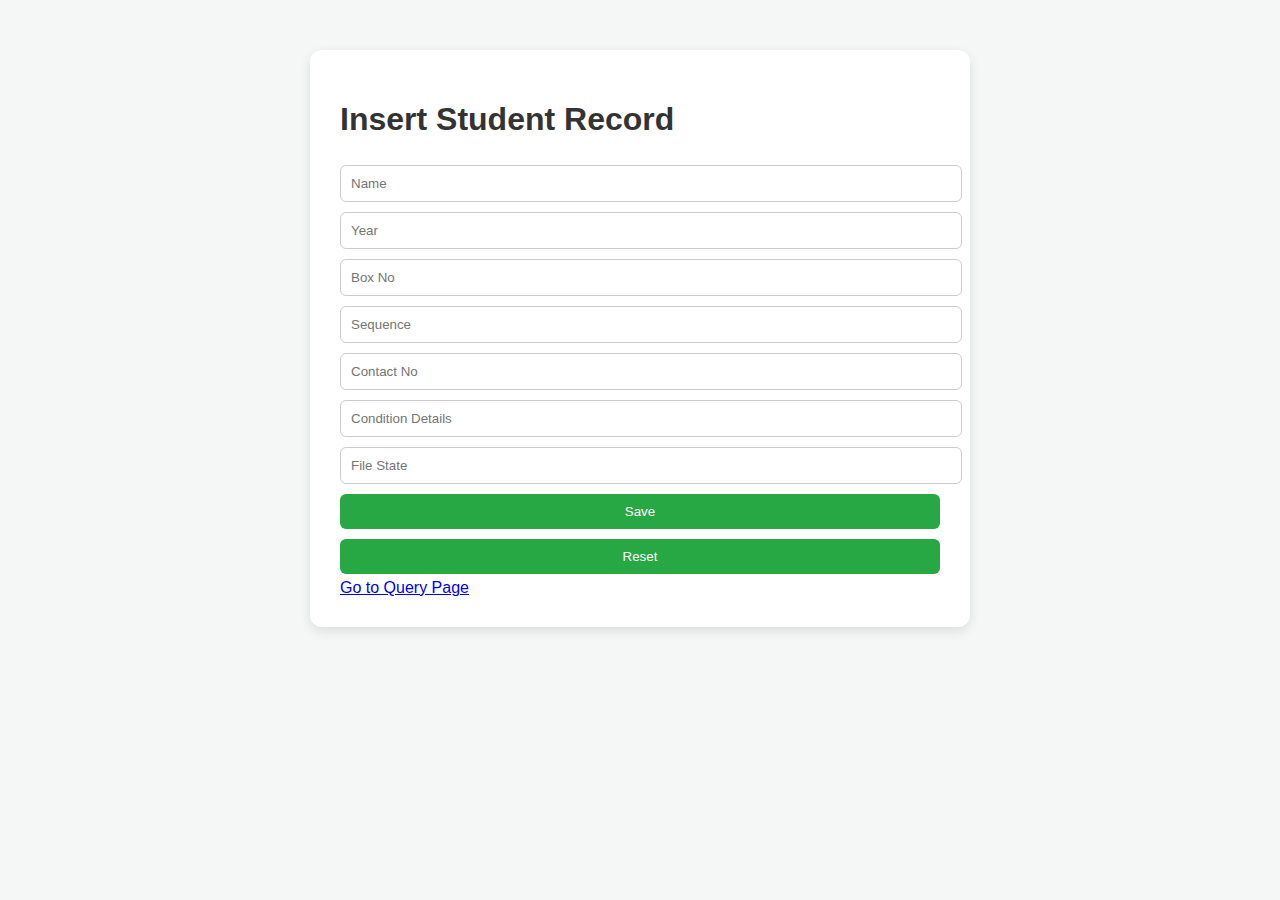
<file: index.html>
<!DOCTYPE html>
<html lang="en">
<head>
<meta charset="UTF-8">
<meta name="viewport" content="width=device-width, initial-scale=1.0">
<link rel="stylesheet" href="style.css">
<title>Insert Student</title>
</head>
<body>
<div class="container">
  <h1>Insert Student Record</h1>
  <form id="studentForm">
    <input type="text" name="name" placeholder="Name">
    <input type="number" name="year" placeholder="Year">
    <input type="text" name="boxno" placeholder="Box No">
    <input type="number" name="seq" placeholder="Sequence">
    <input type="text" name="cont_cnt" placeholder="Contact No">
    <input type="text" name="cont_detl" placeholder="Condition Details">
    <input type="text" name="file_state" placeholder="File State">
    <button type="submit">Save</button>
    <button type="reset">Reset</button>
  </form>
  <a href="query.html">Go to Query Page</a>
</div>

<script>
const form = document.getElementById('studentForm');
form.addEventListener('submit', async (e) => {
    e.preventDefault();
    const data = Object.fromEntries(new FormData(form));
		try{
				const res = await fetch('/insert', {
        method: 'POST',
        headers: { 'Content-Type': 'application/json' },
        body: JSON.stringify(data)
				});
				const result = await res.json();
				alert('Saved with ID: ' + result.id);
				form.reset();
			}
			catch(err){
			console.error(err);
			alert('Error insering : ' + err.message);
			}
});
</script>
</body>
</html>
</file>
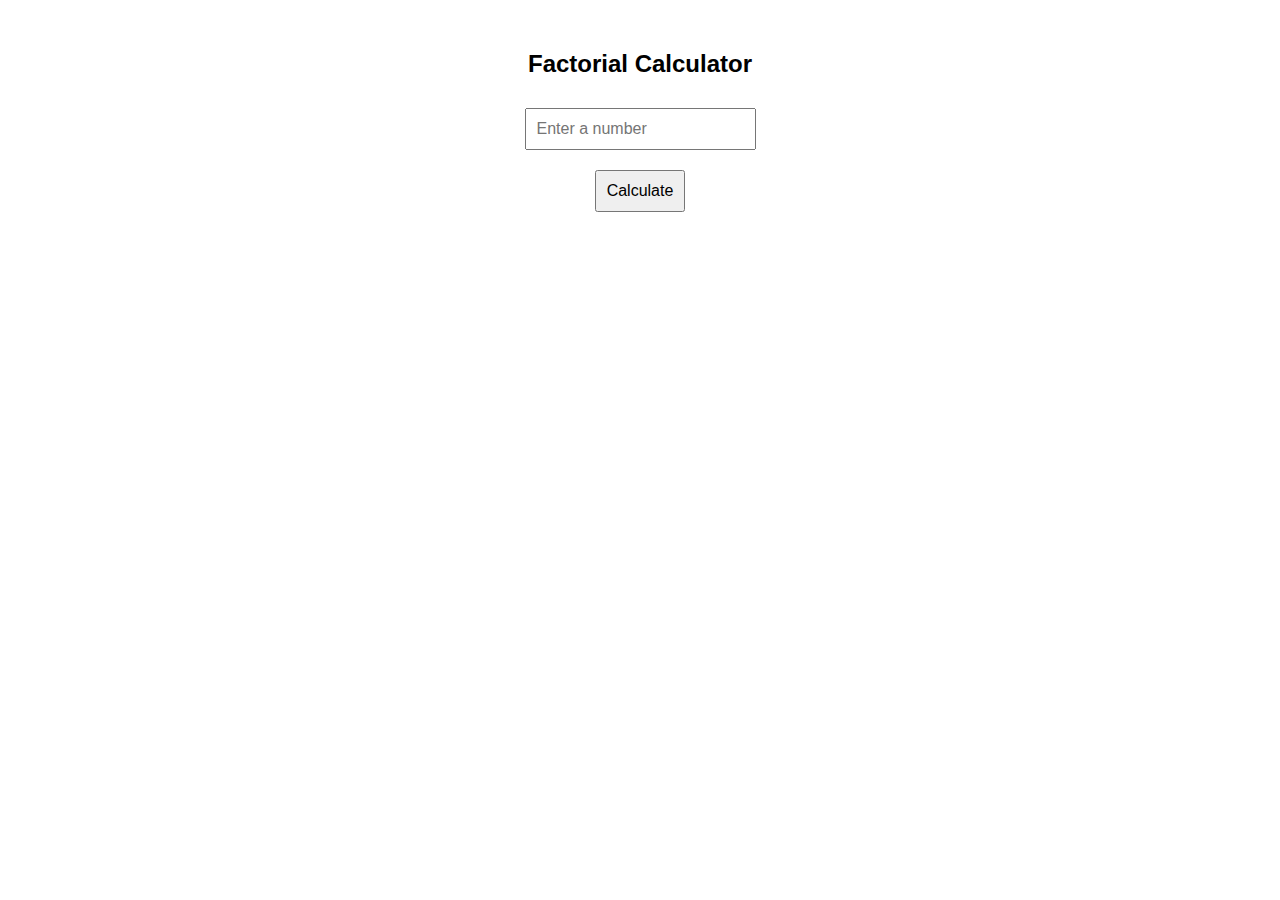
<file: fact.html>
<!DOCTYPE html>
<html lang="en">
<head>
  <meta charset="UTF-8">
  <title>Factorial Calculator</title>
  <style>
    body {
      font-family: Arial, sans-serif;
      margin: 50px auto;
      max-width: 400px;
      text-align: center;
    }
    input, button {
      padding: 10px;
      font-size: 16px;
      margin: 10px 0;
    }
    #result {
      margin-top: 20px;
      font-weight: bold;
      color: #1976d2;
    }
  </style>
</head>
<body>
  <h2>Factorial Calculator</h2>

  <input type="number" id="numberInput" placeholder="Enter a number" min="0">
  <br>
  <button onclick="calculateFactorial()">Calculate</button>

  <div id="result"></div>

  <!-- ربط ملف الجافاسكربت الخارجي -->
  <script src="fact.js"></script>
</body>
</html>
</file>
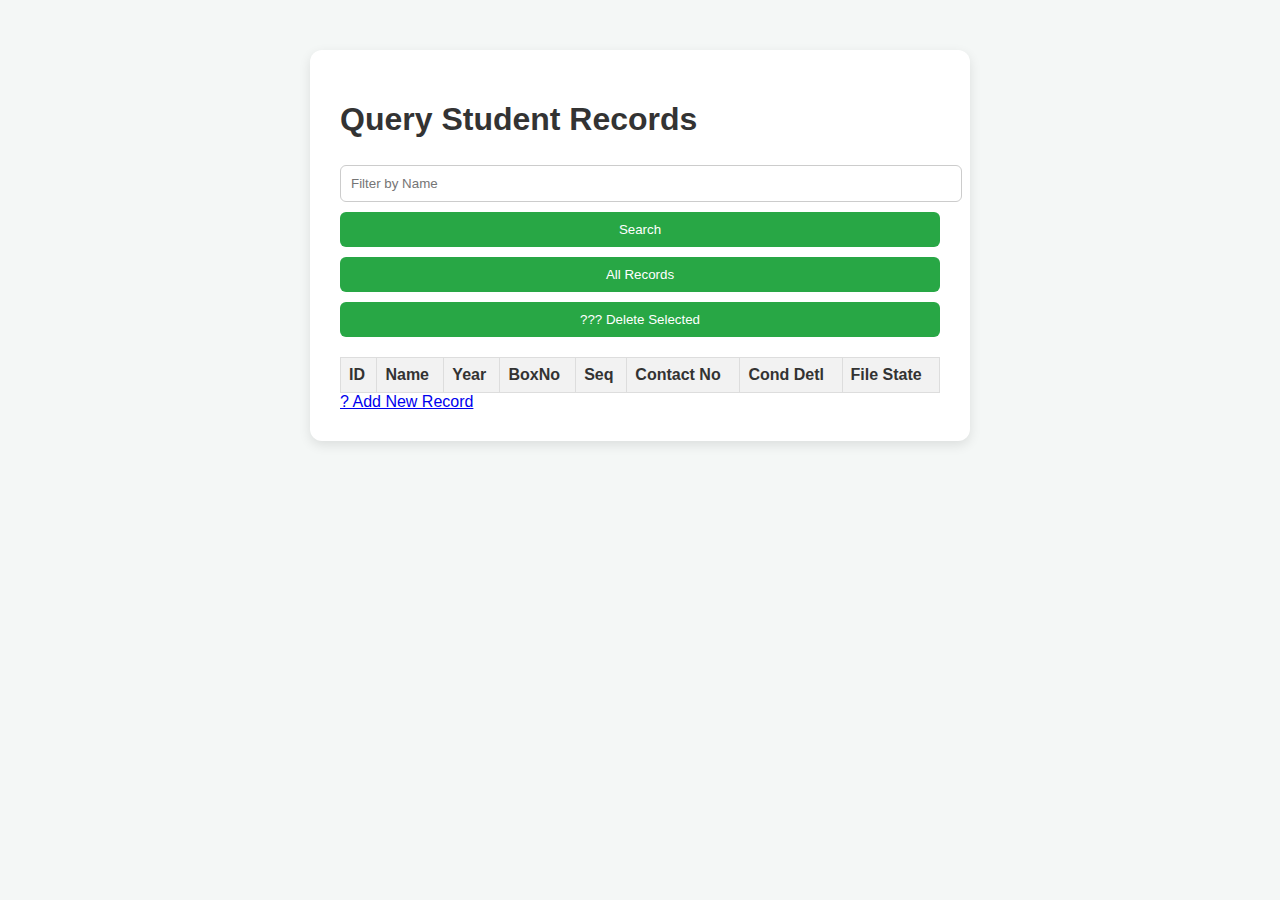
<file: query.html>
<!DOCTYPE html>
<html lang="en">
<head>
<meta charset="UTF-8">
<meta name="viewport" content="width=device-width, initial-scale=1.0">
<link rel="stylesheet" href="style.css">
<title>Query Students</title>
<style>
.selected { background-color: #ffe4b5; }
</style>
</head>
<body>
<div class="container">
  <h1>Query Student Records</h1>
  
  <div class="actions">
    <input type="text" id="filterName" placeholder="Filter by Name">
    <button onclick="queryData()">Search</button>
    <button onclick="queryData(true)">All Records</button>
    <button id="deleteBtn" onclick="deleteSelected()" disabled>??? Delete Selected</button>
  </div>
  
  <table id="results">
    <thead>
      <tr>
        <th>ID</th><th>Name</th><th>Year</th><th>BoxNo</th><th>Seq</th>
        <th>Contact No</th><th>Cond Detl</th><th>File State</th>
      </tr>
    </thead>
    <tbody></tbody>
  </table>
  
  <a href="index.html">? Add New Record</a>
</div>

<script>
let selectedId = null;

// Fetch and render data
async function queryData(all=false) {
  const name = document.getElementById('filterName').value;
  const query = all ? '/query' : `/query?name=${name}`;
  const res = await fetch(query);
  const rows = await res.json();
  const tbody = document.querySelector('#results tbody');
  tbody.innerHTML = '';
  rows.forEach(r => {
    const tr = document.createElement('tr');
    tr.innerHTML = `
      <td>${r.id}</td>
      <td>${r.name}</td>
      <td>${r.year}</td>
      <td>${r.boxno}</td>
      <td>${r.seq}</td>
      <td>${r.contno}</td>
      <td>${r.condetl}</td>
      <td>${r.filestate}</td>`;
    tr.onclick = () => selectRow(tr, r.id);
    tbody.appendChild(tr);
  });
  selectedId = null;
  document.getElementById('deleteBtn').disabled = true;
}

function selectRow(tr, id) {
  document.querySelectorAll('#results tr').forEach(row => row.classList.remove('selected'));
  tr.classList.add('selected');
  selectedId = id;
  document.getElementById('deleteBtn').disabled = false;
}

async function deleteSelected() {
  if (!selectedId) return alert('Please select a record first.');
  if (!confirm('Are you sure you want to delete this record?')) return;
  const res = await fetch(`/delete/${selectedId}`, { method: 'DELETE' });
  const result = await res.json();
  if (result.deleted) {
    alert('Record deleted successfully!');
    queryData(true);
  } else {
    alert('Delete failed!');
  }
}
</script>
</body>
</html>
</file>
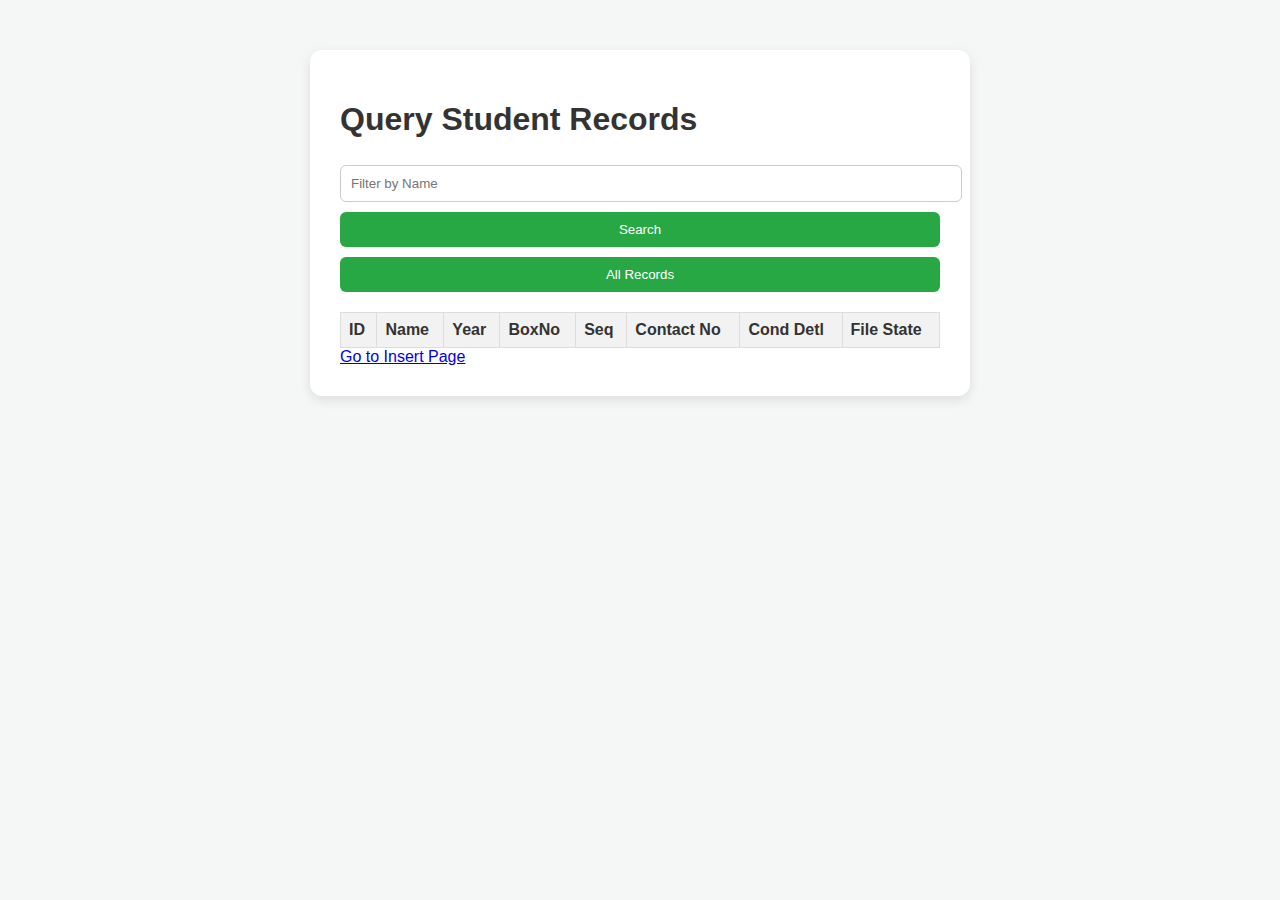
<file: queryold.html>
<!DOCTYPE html>
<html lang="en">
<head>
<meta charset="UTF-8">
<meta name="viewport" content="width=device-width, initial-scale=1.0">
<link rel="stylesheet" href="style.css">
<title>Query Students</title>
</head>
<body>
<div class="container">
  <h1>Query Student Records</h1>
  <input type="text" id="filterName" placeholder="Filter by Name">
  <button onclick="queryData()">Search</button>
  <button onclick="queryData(true)">All Records</button>
  <table id="results">
    <thead>
      <tr>
        <th>ID</th>
				<th>Name</th>
				<th>Year</th>
				<th>BoxNo</th>
				<th>Seq</th>
				<th>Contact No</th>
				<th>Cond Detl</th>
				<th>File State</th>
      </tr>
    </thead>
    <tbody></tbody>
  </table>
  <a href="index.html">Go to Insert Page</a>
</div>

<script>
async function queryData(all=false) {
    const name = document.getElementById('filterName').value;
    const query = all ? '/query' : `/query?name=${name}`;
    const res = await fetch(query);
    const rows = await res.json();
    const tbody = document.querySelector('#results tbody');
    tbody.innerHTML = '';
    rows.forEach(r => {
        tbody.innerHTML += `<tr>
            <td>${r.id}</td><td>${r.name}</td><td>${r.year}</td><td>${r.boxno}</td><td>${r.seq}</td>
            <td>${r.cont_cnt}</td><td>${r.cont_detl}</td><td>${r.file_state}</td>
        </tr>`;
    });
}
</script>
</body>
</html>
</file>
<file: style.css>
body {
    font-family: Arial, sans-serif;
    background: #f4f7f6;
    color: #333;
}

.container {
    max-width: 600px;
    margin: 50px auto;
    padding: 30px;
    background: #fff;
    border-radius: 12px;
    box-shadow: 0px 4px 12px rgba(0,0,0,0.1);
}

input, button {
    padding: 10px;
    margin: 5px 0;
    width: 100%;
    border-radius: 6px;
    border: 1px solid #ccc;
}

button {
    cursor: pointer;
    background: #28a745;
    color: white;
    border: none;
}

button:hover {
    background: #218838;
}

table {
    width: 100%;
    border-collapse: collapse;
    margin-top: 15px;
}

th, td {
    padding: 8px;
    border: 1px solid #ddd;
    text-align: left;
}

th {
    background-color: #f2f2f2;
}
</file>
